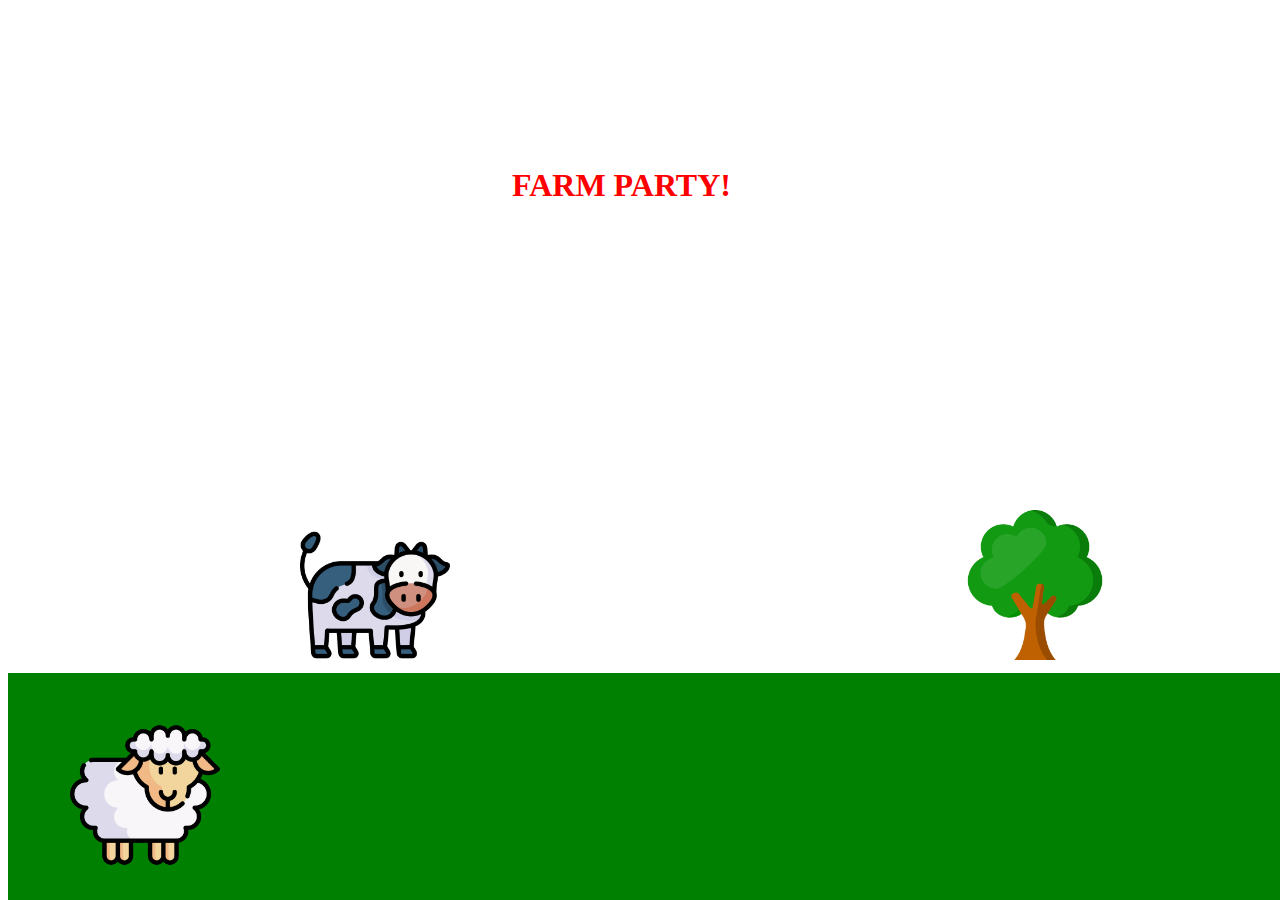
<file: Class 16/index.html>
<!DOCTYPE html>
<html lang="en">

<head>
    <meta charset="UTF-8">
    <meta http-equiv="X-UA-Compatible" content="IE=edge">
    <meta name="viewport" content="width=device-width, initial-scale=1.0">
    <title>Document</title>
    <link rel="stylesheet" href="style.css">
</head>

<body>
    <h1 style="color: red;">FARM PARTY!</h1>

    <div class="grass">


    </div>

    <div class="cow"><img src="img/cow.png"></div>


    <div class="sheep"><img src="img/sheep.png"></div>


    <div class="tree"><img src="img/tree.png"></div>







</body>

</html>
</file>
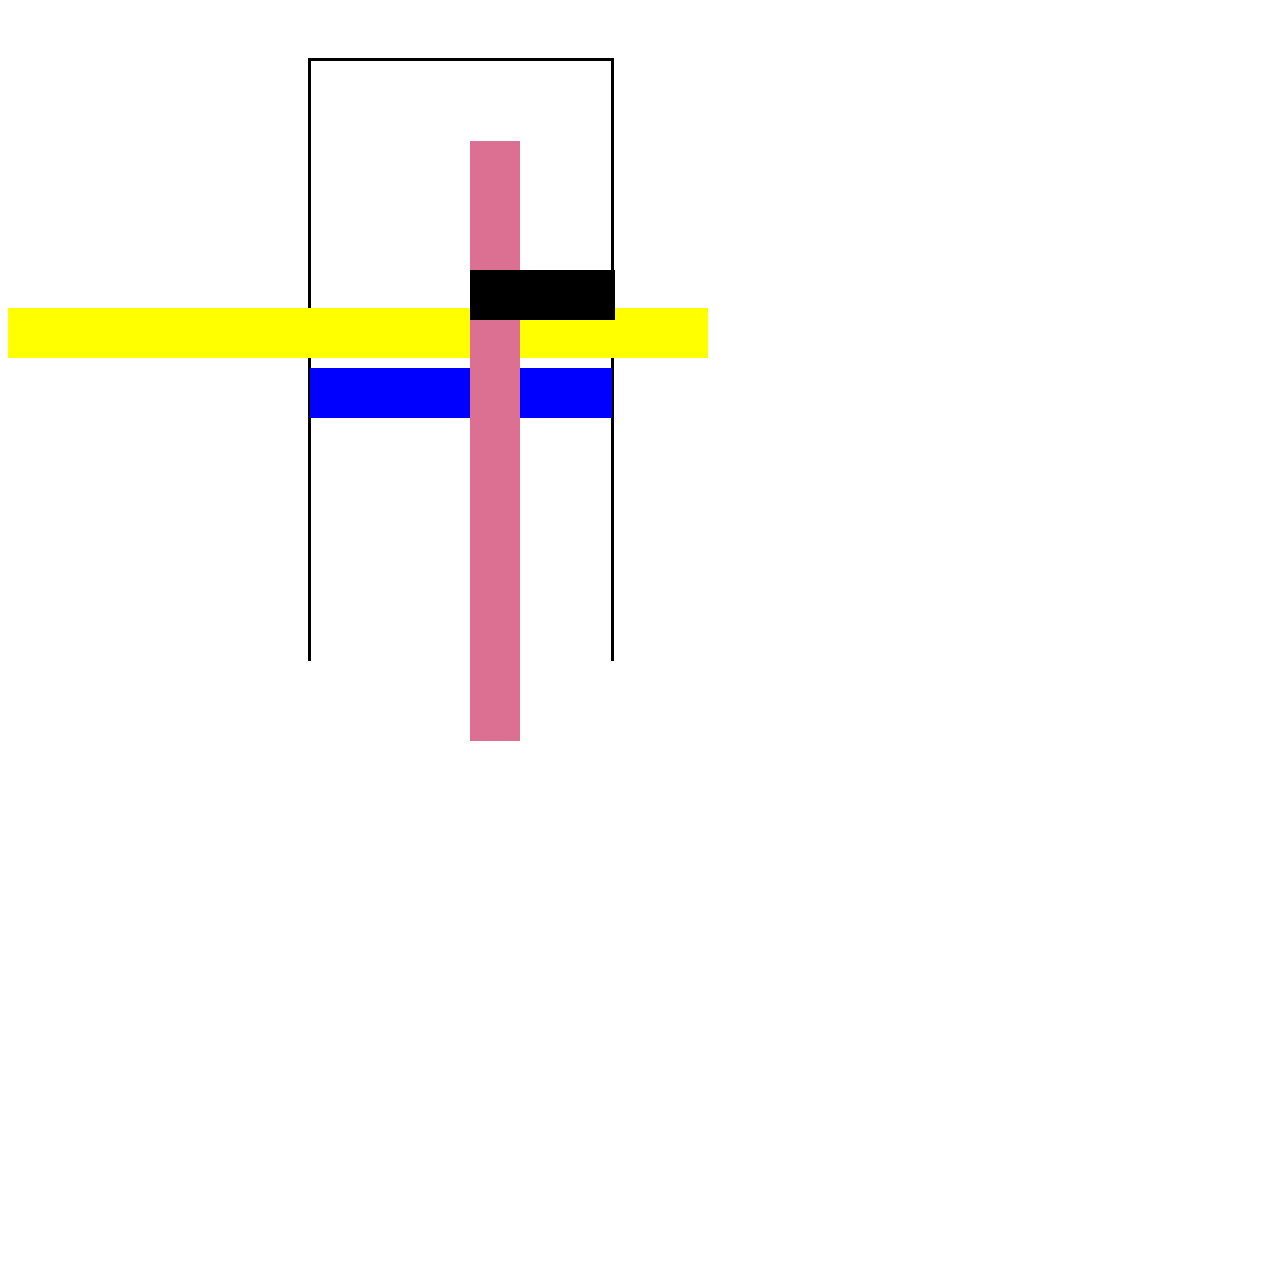
<file: Class 17/index.html>
<!DOCTYPE html>

<html lang="en">



<head>

    <meta charset="UTF-8">

    <meta http-equiv="X-UA-Compatible" content="IE=edge">

    <meta name="viewport" content="width=device-width, initial-scale=1.0">

    <title>Classwork22</title>

    <link rel="stylesheet" href="style.css">

</head>



<body>

    <div class="box1">

        <div class="box3"></div>

    </div>

    <div class="box2"></div>

    <div class="box5"></div>

    <div class="box4"></div>

</body>



</html>
</file>
<file: Class 16/style.css>
h1{
position:absolute;
left: 40%;
bottom: 75%;
}
.grass{
    border: 1px solid green;
    width: 2000px;
    height: 25%;
    position: absolute;
    bottom: 0px;
    background-color: green;
}

img{
 height: 150px;
 width: 150px;
display: inline-block;
}
.cow{
    position: absolute;
    top: 520px;
    left: 300px;
    
}
.sheep{
    position: absolute;
    top: 720px;     
    left: 70px;
    
}
.tree{
 position: absolute;
 top: 510px;
 left: 75%;
 
}
</file>
<file: Class 17/style.css>
.box1{

height: 50px;

width: 700px;

background-color: yellow;

position: relative;

top: 300px;

}

.box2{

height: 600px;

width: 300px;

border:3px black solid ;

border-bottom: 0px;

margin-left: 300px;

}

.box3{

height: 50px;

width: 302px;

background-color:blue ;

position: absolute;

left: 302px;

top: 60px;

}

.box4{

height: 50px;

width: 145px;

background-color: black;

position: absolute;

bottom: 580px;

left: 470px;

}

.box5{

height: 600px;

width: 50px;

background-color: palevioletred;

position: sticky;

bottom: 159px;

left: 470px;
}
</file>
